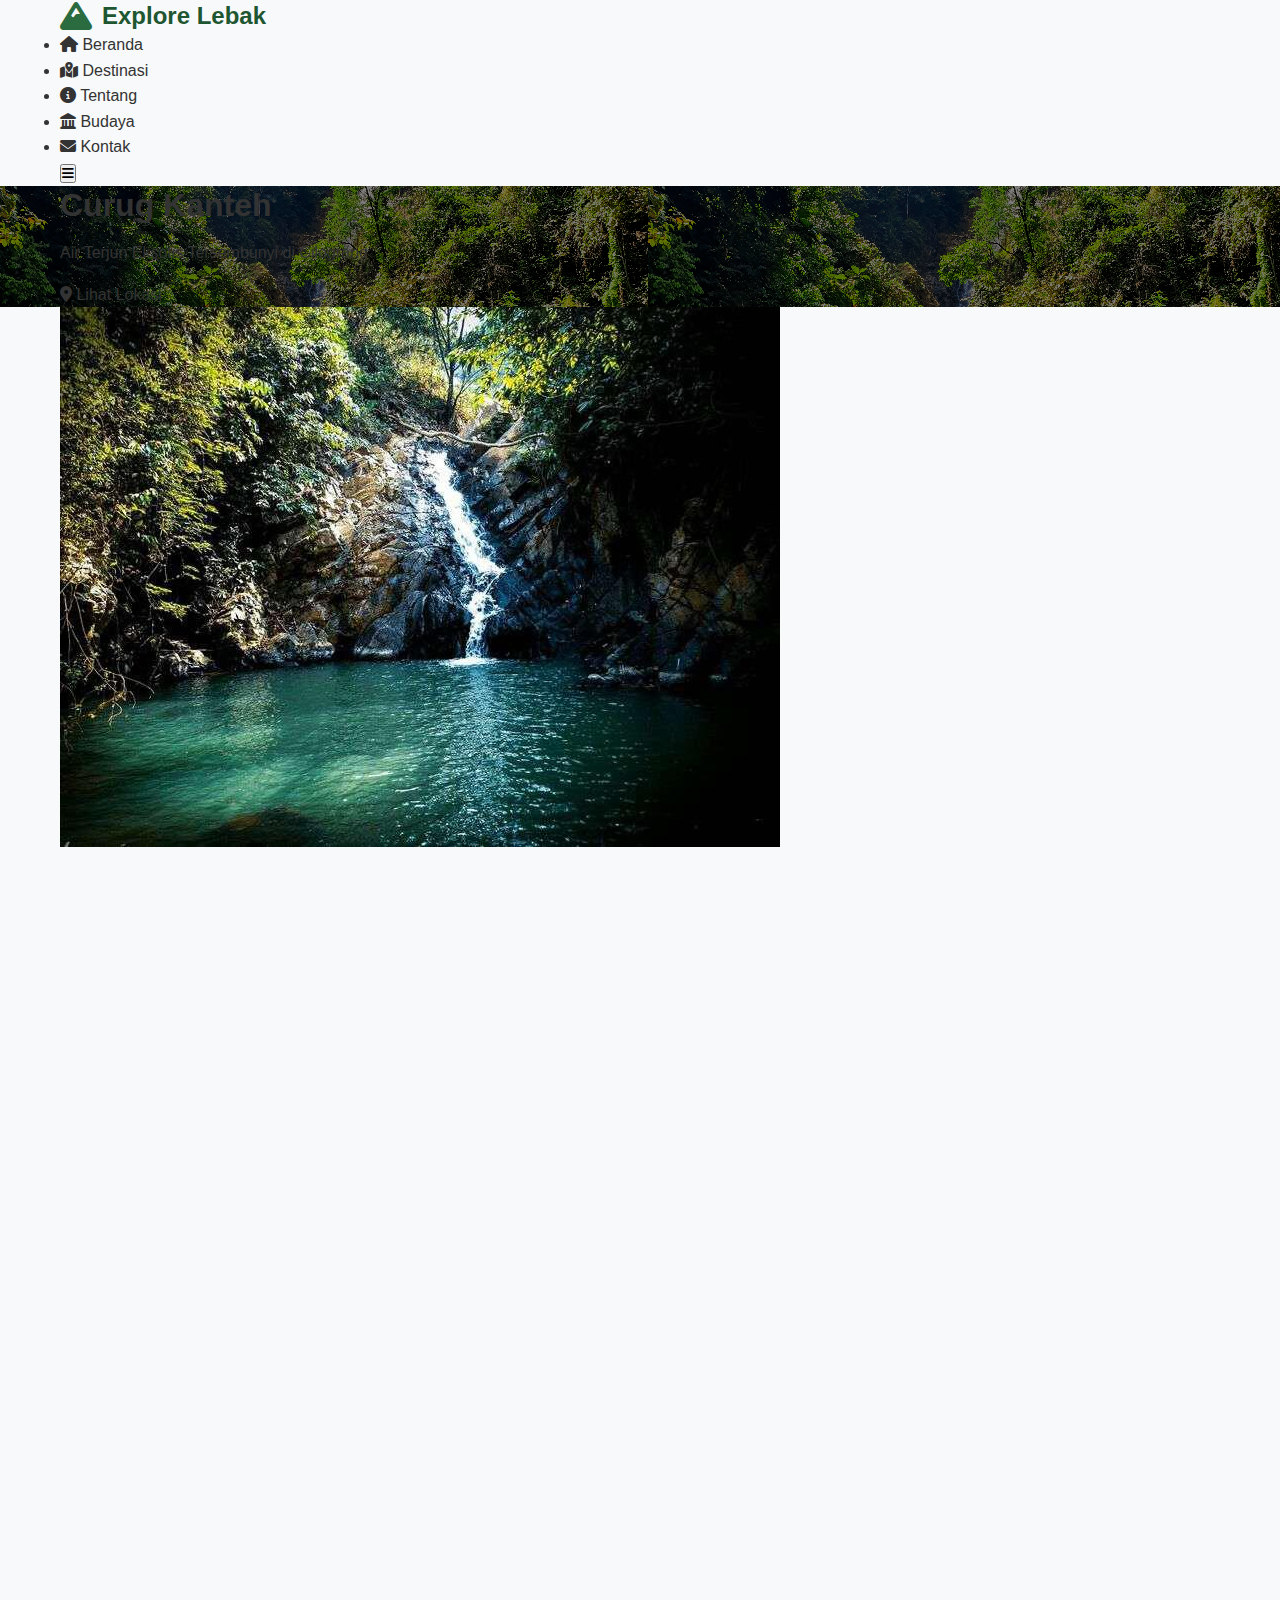
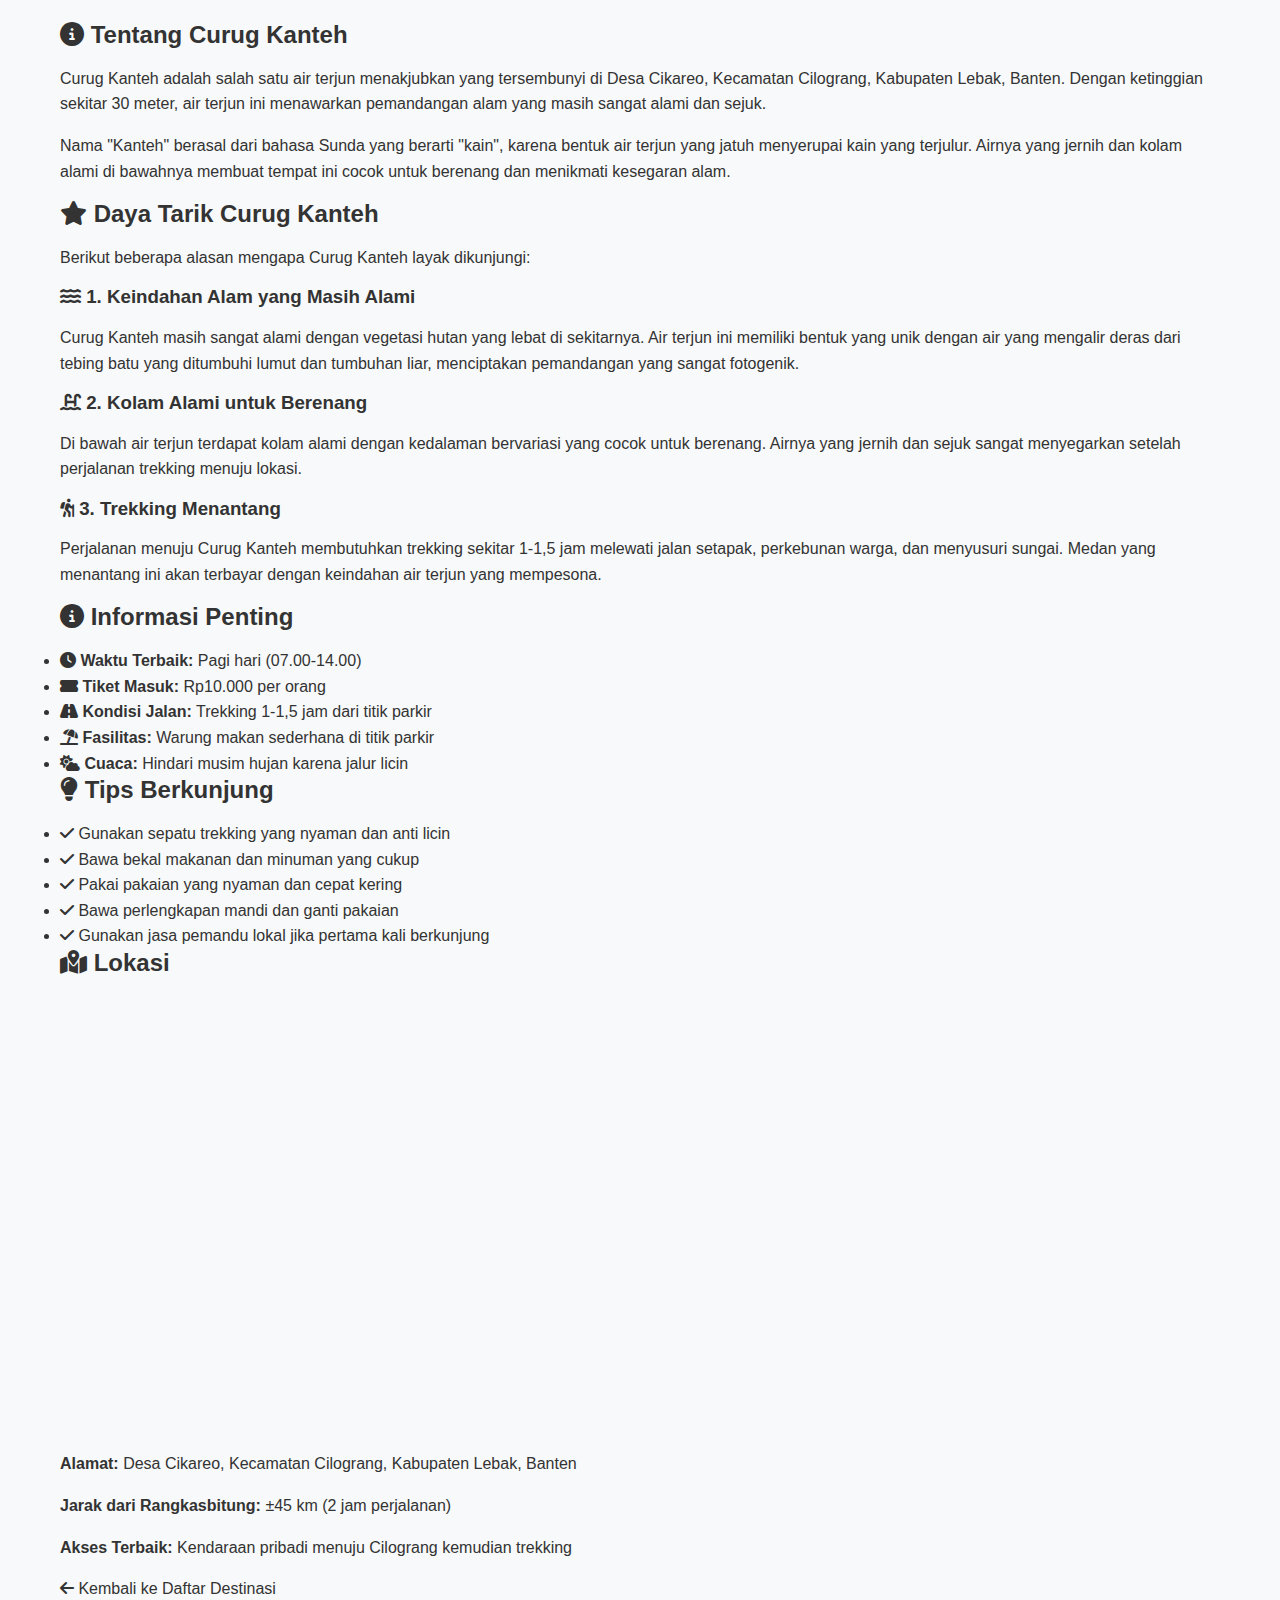
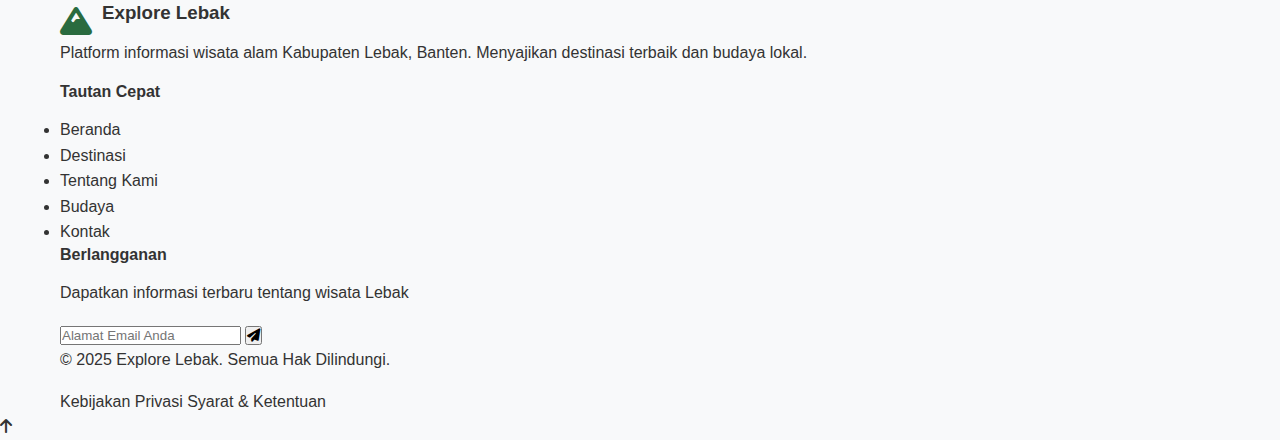
<file: curugkanteh.html>
<!DOCTYPE html>
<html lang="id">
<head>
    <meta charset="UTF-8" />
    <meta name="viewport" content="width=device-width, initial-scale=1" />
    <title>Curug Kanteh - Air Terjun Eksotis di Cilograng, Lebak Banten</title>
    <link rel="stylesheet" href="style.css" />
    <!-- Font Awesome untuk ikon -->
    <link rel="stylesheet" href="https://cdnjs.cloudflare.com/ajax/libs/font-awesome/6.4.0/css/all.min.css">
</head>
<body>
    <!-- Header yang konsisten dengan halaman index -->
    <header class="main-header">
        <div class="container">
            <div class="logo">
                <i class="fas fa-mountain"></i>
                <h1>Explore Lebak</h1>
            </div>
            <nav class="main-nav">
                <ul class="nav-list">
                    <li><a href="index.html" class="nav-link"><i class="fas fa-home"></i> Beranda</a></li>
                    <li><a href="index.html#destinasi" class="nav-link"><i class="fas fa-map-marked-alt"></i> Destinasi</a></li>
                    <li><a href="index.html#tentang" class="nav-link"><i class="fas fa-info-circle"></i> Tentang</a></li>
                    <li><a href="index.html#budaya" class="nav-link"><i class="fas fa-landmark"></i> Budaya</a></li>
                    <li><a href="index.html#kontak" class="nav-link"><i class="fas fa-envelope"></i> Kontak</a></li>
                </ul>
            </nav>
            <button class="mobile-menu-btn">
                <i class="fas fa-bars"></i>
            </button>
        </div>
    </header>

    <!-- Hero khusus Curug Kanteh -->
    <section class="destination-hero" style="background-image: linear-gradient(rgba(0,0,0,0.5), rgba(0,0,0,0.5)), url('img/curug5.png');">
        <div class="container">
            <div class="hero-content">
                <h1>Curug Kanteh</h1>
                <p>Air Terjun Eksotis Tersembunyi di Cilograng</p>
                <a href="#lokasi" class="btn-primary"><i class="fas fa-map-marker-alt"></i> Lihat Lokasi</a>
            </div>
        </div>
    </section>

    <!-- Konten utama -->
    <section class="destination-content">
        <div class="container">
            <article class="destination-article">
                <!-- Gambar slider -->
                <div class="image-slider">
                    <img src="img/curug1.jpeg" alt="Curug Kanteh 1" class="image" />
                    <img src="img/curug2.jpeg" alt="Curug Kanteh 2" class="image" />
                    <img src="img/curug4.jpg" alt="Curug Kanteh 3" class="image" />
                    <img src="img/curug5.png" alt="Curug Kanteh 4" class="image" />
                </div>

                <!-- Deskripsi destinasi -->
                <div class="article-section">
                    <h2><i class="fas fa-info-circle"></i> Tentang Curug Kanteh</h2>
                    <p>Curug Kanteh adalah salah satu air terjun menakjubkan yang tersembunyi di Desa Cikareo, Kecamatan Cilograng, Kabupaten Lebak, Banten. Dengan ketinggian sekitar 30 meter, air terjun ini menawarkan pemandangan alam yang masih sangat alami dan sejuk.</p>
                    <p>Nama "Kanteh" berasal dari bahasa Sunda yang berarti "kain", karena bentuk air terjun yang jatuh menyerupai kain yang terjulur. Airnya yang jernih dan kolam alami di bawahnya membuat tempat ini cocok untuk berenang dan menikmati kesegaran alam.</p>
                </div>

                <!-- Daya tarik -->
                <div class="article-section">
                    <h2><i class="fas fa-star"></i> Daya Tarik Curug Kanteh</h2>
                    <p>Berikut beberapa alasan mengapa Curug Kanteh layak dikunjungi:</p>
                    
                    <h3><i class="fas fa-water"></i> 1. Keindahan Alam yang Masih Alami</h3>
                    <p>Curug Kanteh masih sangat alami dengan vegetasi hutan yang lebat di sekitarnya. Air terjun ini memiliki bentuk yang unik dengan air yang mengalir deras dari tebing batu yang ditumbuhi lumut dan tumbuhan liar, menciptakan pemandangan yang sangat fotogenik.</p>
                    
                    <h3><i class="fas fa-swimming-pool"></i> 2. Kolam Alami untuk Berenang</h3>
                    <p>Di bawah air terjun terdapat kolam alami dengan kedalaman bervariasi yang cocok untuk berenang. Airnya yang jernih dan sejuk sangat menyegarkan setelah perjalanan trekking menuju lokasi.</p>
                    
                    <h3><i class="fas fa-hiking"></i> 3. Trekking Menantang</h3>
                    <p>Perjalanan menuju Curug Kanteh membutuhkan trekking sekitar 1-1,5 jam melewati jalan setapak, perkebunan warga, dan menyusuri sungai. Medan yang menantang ini akan terbayar dengan keindahan air terjun yang mempesona.</p>
                </div>

                <!-- Informasi penting -->
                <div class="article-section highlight-box">
                    <h2><i class="fas fa-info-circle"></i> Informasi Penting</h2>
                    <ul class="info-list">
                        <li><i class="fas fa-clock"></i> <strong>Waktu Terbaik:</strong> Pagi hari (07.00-14.00)</li>
                        <li><i class="fas fa-ticket-alt"></i> <strong>Tiket Masuk:</strong> Rp10.000 per orang</li>
                        <li><i class="fas fa-road"></i> <strong>Kondisi Jalan:</strong> Trekking 1-1,5 jam dari titik parkir</li>
                        <li><i class="fas fa-umbrella-beach"></i> <strong>Fasilitas:</strong> Warung makan sederhana di titik parkir</li>
                        <li><i class="fas fa-cloud-sun"></i> <strong>Cuaca:</strong> Hindari musim hujan karena jalur licin</li>
                    </ul>
                </div>

                <!-- Tips -->
                <div class="article-section tips-box">
                    <h2><i class="fas fa-lightbulb"></i> Tips Berkunjung</h2>
                    <ul class="tips-list">
                        <li><i class="fas fa-check"></i> Gunakan sepatu trekking yang nyaman dan anti licin</li>
                        <li><i class="fas fa-check"></i> Bawa bekal makanan dan minuman yang cukup</li>
                        <li><i class="fas fa-check"></i> Pakai pakaian yang nyaman dan cepat kering</li>
                        <li><i class="fas fa-check"></i> Bawa perlengkapan mandi dan ganti pakaian</li>
                        <li><i class="fas fa-check"></i> Gunakan jasa pemandu lokal jika pertama kali berkunjung</li>
                    </ul>
                </div>

                <!-- Lokasi -->
                <div class="article-section" id="lokasi">
                    <h2><i class="fas fa-map-marked-alt"></i> Lokasi</h2>
                    <div class="map-container">
                        <iframe 
                            src="https://www.google.com/maps/embed?pb=!1m18!1m12!1m3!1d3954.181234714921!2d106.227514!3d-6.816667!2m3!1f0!2f0!3f0!3m2!1i1024!2i768!4f13.1!3m3!1m2!1s0x2e4263b3e3e3e3e3%3A0x1efb4544fcc8328!2sCurug%20Kanteh!5e0!3m2!1sid!2sid!4v1690279182511!5m2!1sid!2sid" 
                            width="100%" 
                            height="450" 
                            style="border:0;" 
                            allowfullscreen="" 
                            loading="lazy" 
                            referrerpolicy="no-referrer-when-downgrade">
                        </iframe>
                    </div>
                    <div class="location-info">
                        <p><strong>Alamat:</strong> Desa Cikareo, Kecamatan Cilograng, Kabupaten Lebak, Banten</p>
                        <p><strong>Jarak dari Rangkasbitung:</strong> ±45 km (2 jam perjalanan)</p>
                        <p><strong>Akses Terbaik:</strong> Kendaraan pribadi menuju Cilograng kemudian trekking</p>
                    </div>
                </div>
            </article>

            <!-- Tombol kembali -->
            <div class="back-button-container">
                <a href="index.html#destinasi" class="btn-outline"><i class="fas fa-arrow-left"></i> Kembali ke Daftar Destinasi</a>
            </div>
        </div>
    </section>

    <!-- Footer yang konsisten -->
    <footer class="main-footer">
        <div class="container">
            <div class="footer-content">
                <div class="footer-about">
                    <div class="logo">
                        <i class="fas fa-mountain"></i>
                        <h3>Explore Lebak</h3>
                    </div>
                    <p>Platform informasi wisata alam Kabupaten Lebak, Banten. Menyajikan destinasi terbaik dan budaya lokal.</p>
                </div>
                
                <div class="footer-links">
                    <h4>Tautan Cepat</h4>
                    <ul>
                        <li><a href="index.html">Beranda</a></li>
                        <li><a href="index.html#destinasi">Destinasi</a></li>
                        <li><a href="index.html#tentang">Tentang Kami</a></li>
                        <li><a href="index.html#budaya">Budaya</a></li>
                        <li><a href="index.html#kontak">Kontak</a></li>
                    </ul>
                </div>
                
                <div class="footer-newsletter">
                    <h4>Berlangganan</h4>
                    <p>Dapatkan informasi terbaru tentang wisata Lebak</p>
                    <form class="newsletter-form">
                        <input type="email" placeholder="Alamat Email Anda">
                        <button type="submit"><i class="fas fa-paper-plane"></i></button>
                    </form>
                </div>
            </div>
        </div>
        
        <div class="footer-bottom">
            <div class="container">
                <p>&copy; 2025 Explore Lebak. Semua Hak Dilindungi.</p>
                <div class="legal-links">
                    <a href="#">Kebijakan Privasi</a>
                    <a href="#">Syarat & Ketentuan</a>
                </div>
            </div>
        </div>
    </footer>

    <!-- Tombol kembali ke atas -->
    <a href="#" class="back-to-top" aria-label="Kembali ke atas">
        <i class="fas fa-arrow-up"></i>
    </a>

    <script src="script.js"></script>
</body>
</html>
</file>
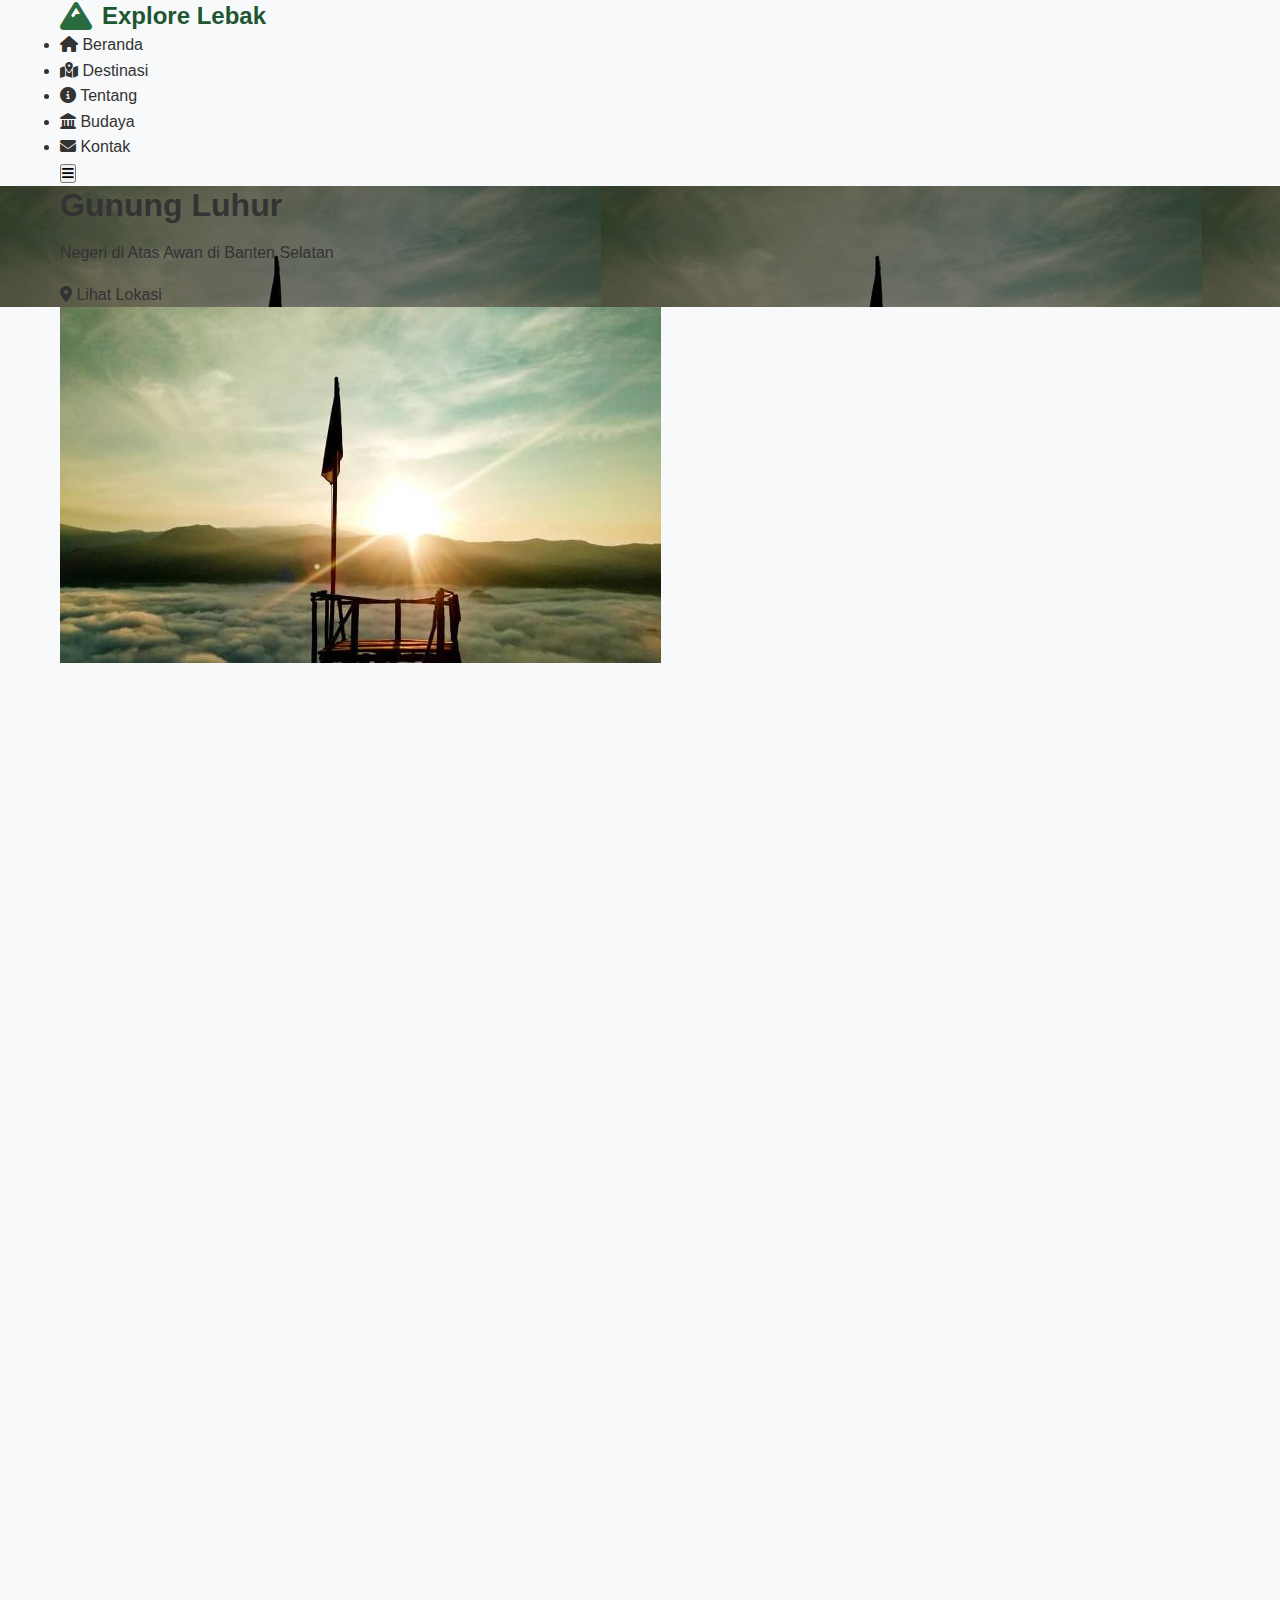
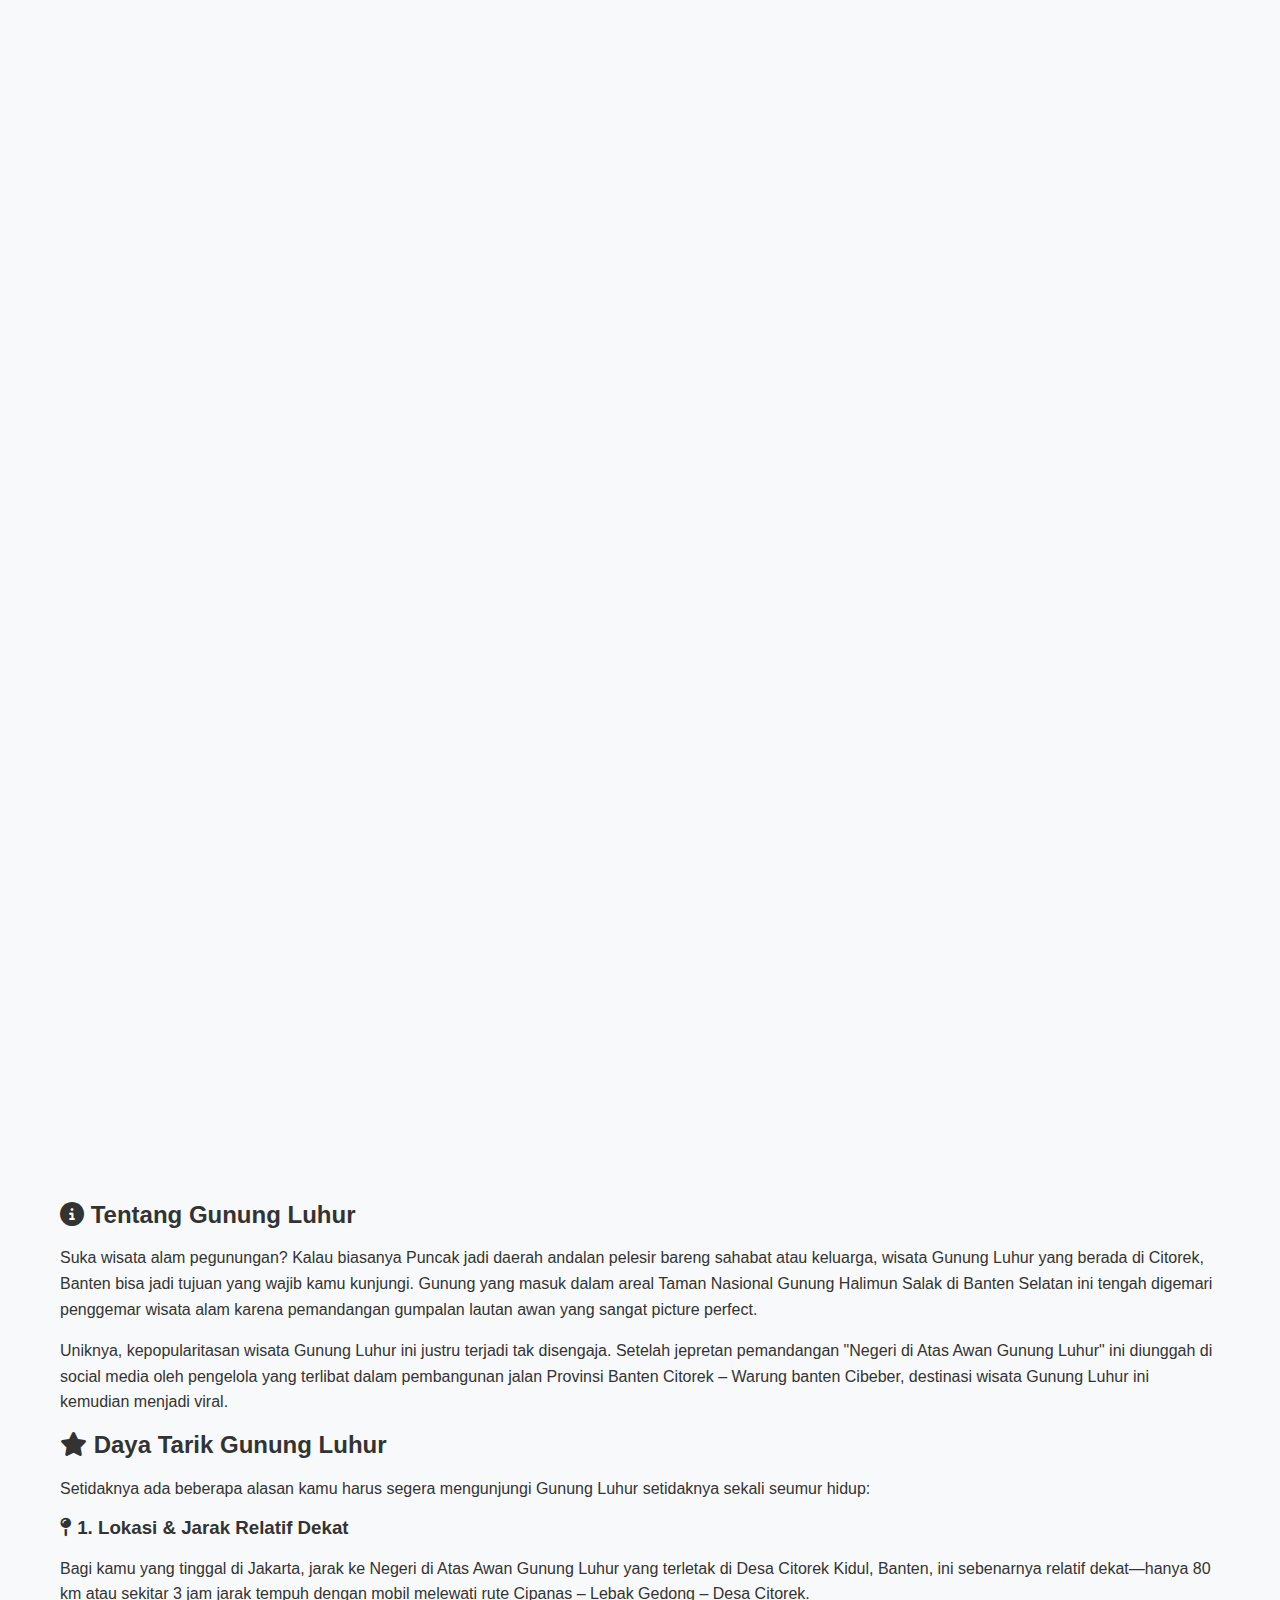
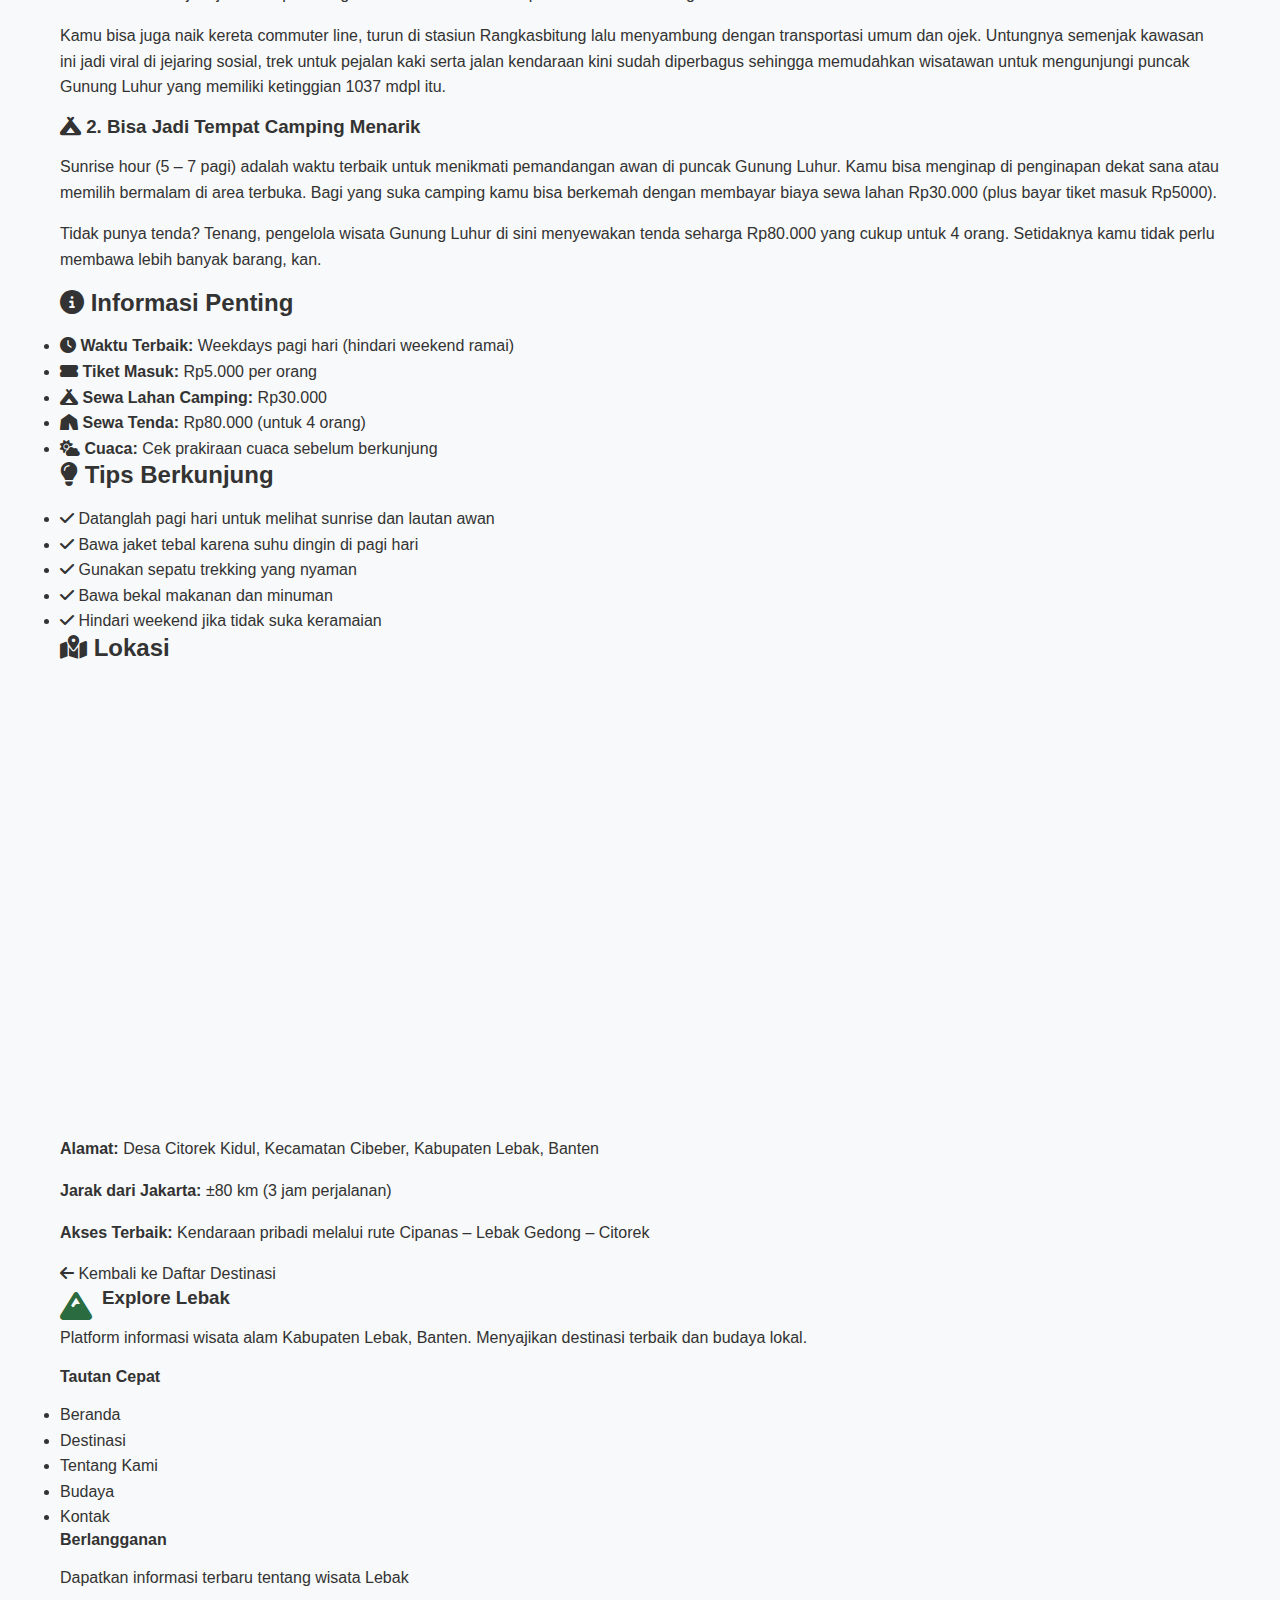
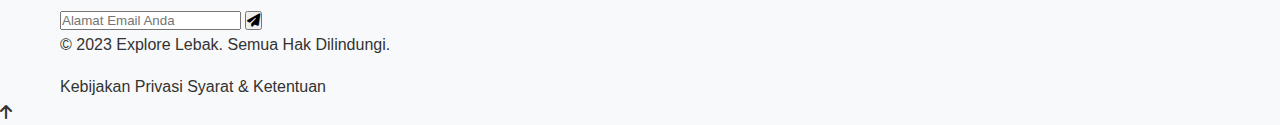
<file: gunungluhur.html>
<!DOCTYPE html>
<html lang="id">
<head>
    <meta charset="UTF-8" />
    <meta name="viewport" content="width=device-width, initial-scale=1" />
    <title>Gunung Luhur - Explore Alam Kabupaten Lebak, Banten</title>
    <link rel="stylesheet" href="style.css" />
    <!-- Font Awesome untuk ikon -->
    <link rel="stylesheet" href="https://cdnjs.cloudflare.com/ajax/libs/font-awesome/6.4.0/css/all.min.css">
</head>
<body>
    <!-- Header yang konsisten dengan halaman indeks -->
    <header class="main-header">
        <div class="container">
            <div class="logo">
                <i class="fas fa-mountain"></i>
                <h1>Explore Lebak</h1>
            </div>
            <nav class="main-nav">
                <ul class="nav-list">
                    <li><a href="indeks.html" class="nav-link"><i class="fas fa-home"></i> Beranda</a></li>
                    <li><a href="indeks.html#destinasi" class="nav-link"><i class="fas fa-map-marked-alt"></i> Destinasi</a></li>
                    <li><a href="indeks.html#tentang" class="nav-link"><i class="fas fa-info-circle"></i> Tentang</a></li>
                    <li><a href="indeks.html#budaya" class="nav-link"><i class="fas fa-landmark"></i> Budaya</a></li>
                    <li><a href="indeks.html#kontak" class="nav-link"><i class="fas fa-envelope"></i> Kontak</a></li>
                </ul>
            </nav>
            <button class="mobile-menu-btn">
                <i class="fas fa-bars"></i>
            </button>
        </div>
    </header>

    <!-- Hero khusus Gunung Luhur -->
    <section class="destination-hero" style="background-image: linear-gradient(rgba(0,0,0,0.5), rgba(0,0,0,0.5)), url('img/gunung-luhur.jpg');">
        <div class="container">
            <div class="hero-content">
                <h1>Gunung Luhur</h1>
                <p>Negeri di Atas Awan di Banten Selatan</p>
                <a href="#lokasi" class="btn-primary"><i class="fas fa-map-marker-alt"></i> Lihat Lokasi</a>
            </div>
        </div>
    </section>

    <!-- Konten utama -->
    <section class="destination-content">
        <div class="container">
            <article class="destination-article">
                <!-- Gambar slider -->
                <div class="image-slider">
                    <img src="img/gunung-luhur.jpg" alt="Gunung Luhur 1" class="image" />
                    <img src="img/gunungluhu1.jpeg" alt="Gunung Luhur 2" class="image" />
                    <img src="img/gunungluhur2.jpg" alt="Gunung Luhur 3" class="image" />
                    <img src="img/gunungluhur3.jpg" alt="Gunung Luhur 4" class="image" />
                </div>

                <!-- Deskripsi destinasi -->
                <div class="article-section">
                    <h2><i class="fas fa-info-circle"></i> Tentang Gunung Luhur</h2>
                    <p>Suka wisata alam pegunungan? Kalau biasanya Puncak jadi daerah andalan pelesir bareng sahabat atau keluarga, wisata Gunung Luhur yang berada di Citorek, Banten bisa jadi tujuan yang wajib kamu kunjungi. Gunung yang masuk dalam areal Taman Nasional Gunung Halimun Salak di Banten Selatan ini tengah digemari penggemar wisata alam karena pemandangan gumpalan lautan awan yang sangat picture perfect.</p>
                    <p>Uniknya, kepopularitasan wisata Gunung Luhur ini justru terjadi tak disengaja. Setelah jepretan pemandangan "Negeri di Atas Awan Gunung Luhur" ini diunggah di social media oleh pengelola yang terlibat dalam pembangunan jalan Provinsi Banten Citorek – Warung banten Cibeber, destinasi wisata Gunung Luhur ini kemudian menjadi viral.</p>
                </div>

                <!-- Daya tarik -->
                <div class="article-section">
                    <h2><i class="fas fa-star"></i> Daya Tarik Gunung Luhur</h2>
                    <p>Setidaknya ada beberapa alasan kamu harus segera mengunjungi Gunung Luhur setidaknya sekali seumur hidup:</p>
                    
                    <h3><i class="fas fa-map-pin"></i> 1. Lokasi & Jarak Relatif Dekat</h3>
                    <p>Bagi kamu yang tinggal di Jakarta, jarak ke Negeri di Atas Awan Gunung Luhur yang terletak di Desa Citorek Kidul, Banten, ini sebenarnya relatif dekat—hanya 80 km atau sekitar 3 jam jarak tempuh dengan mobil melewati rute Cipanas – Lebak Gedong – Desa Citorek.</p>
                    <p>Kamu bisa juga naik kereta commuter line, turun di stasiun Rangkasbitung lalu menyambung dengan transportasi umum dan ojek. Untungnya semenjak kawasan ini jadi viral di jejaring sosial, trek untuk pejalan kaki serta jalan kendaraan kini sudah diperbagus sehingga memudahkan wisatawan untuk mengunjungi puncak Gunung Luhur yang memiliki ketinggian 1037 mdpl itu.</p>
                    
                    <h3><i class="fas fa-campground"></i> 2. Bisa Jadi Tempat Camping Menarik</h3>
                    <p>Sunrise hour (5 – 7 pagi) adalah waktu terbaik untuk menikmati pemandangan awan di puncak Gunung Luhur. Kamu bisa menginap di penginapan dekat sana atau memilih bermalam di area terbuka. Bagi yang suka camping kamu bisa berkemah dengan membayar biaya sewa lahan Rp30.000 (plus bayar tiket masuk Rp5000).</p>
                    <p>Tidak punya tenda? Tenang, pengelola wisata Gunung Luhur di sini menyewakan tenda seharga Rp80.000 yang cukup untuk 4 orang. Setidaknya kamu tidak perlu membawa lebih banyak barang, kan.</p>
                </div>

                <!-- Informasi penting -->
                <div class="article-section highlight-box">
                    <h2><i class="fas fa-info-circle"></i> Informasi Penting</h2>
                    <ul class="info-list">
                        <li><i class="fas fa-clock"></i> <strong>Waktu Terbaik:</strong> Weekdays pagi hari (hindari weekend ramai)</li>
                        <li><i class="fas fa-ticket-alt"></i> <strong>Tiket Masuk:</strong> Rp5.000 per orang</li>
                        <li><i class="fas fa-campground"></i> <strong>Sewa Lahan Camping:</strong> Rp30.000</li>
                        <li><i class="fas fa-tent"></i> <strong>Sewa Tenda:</strong> Rp80.000 (untuk 4 orang)</li>
                        <li><i class="fas fa-cloud-sun"></i> <strong>Cuaca:</strong> Cek prakiraan cuaca sebelum berkunjung</li>
                    </ul>
                </div>

                <!-- Tips -->
                <div class="article-section tips-box">
                    <h2><i class="fas fa-lightbulb"></i> Tips Berkunjung</h2>
                    <ul class="tips-list">
                        <li><i class="fas fa-check"></i> Datanglah pagi hari untuk melihat sunrise dan lautan awan</li>
                        <li><i class="fas fa-check"></i> Bawa jaket tebal karena suhu dingin di pagi hari</li>
                        <li><i class="fas fa-check"></i> Gunakan sepatu trekking yang nyaman</li>
                        <li><i class="fas fa-check"></i> Bawa bekal makanan dan minuman</li>
                        <li><i class="fas fa-check"></i> Hindari weekend jika tidak suka keramaian</li>
                    </ul>
                </div>

                <!-- Lokasi -->
                <div class="article-section" id="lokasi">
                    <h2><i class="fas fa-map-marked-alt"></i> Lokasi</h2>
                    <div class="map-container">
                        <iframe 
                            src="https://www.google.com/maps/embed?pb=!1m18!1m12!1m3!1d3151.835434509198!2d106.3046782!3d-6.7502778!2m3!1f0!2f0!3f0!3m2!1i1024!2i768!4f13.1!3m3!1m2!1s0x2e42633e533c99e7%3A0x1efb4544fcc8328!2sGunung%20Luhur!5e0!3m2!1sid!2sid!4v1690279182511!5m2!1sid!2sid" 
                            width="100%" 
                            height="450" 
                            style="border:0;" 
                            allowfullscreen="" 
                            loading="lazy" 
                            referrerpolicy="no-referrer-when-downgrade">
                        </iframe>
                    </div>
                    <div class="location-info">
                        <p><strong>Alamat:</strong> Desa Citorek Kidul, Kecamatan Cibeber, Kabupaten Lebak, Banten</p>
                        <p><strong>Jarak dari Jakarta:</strong> ±80 km (3 jam perjalanan)</p>
                        <p><strong>Akses Terbaik:</strong> Kendaraan pribadi melalui rute Cipanas – Lebak Gedong – Citorek</p>
                    </div>
                </div>
            </article>

            <!-- Tombol kembali -->
            <div class="back-button-container">
                <a href="indeks.html#destinasi" class="btn-outline"><i class="fas fa-arrow-left"></i> Kembali ke Daftar Destinasi</a>
            </div>
        </div>
    </section>

    <!-- Footer yang konsisten -->
    <footer class="main-footer">
        <div class="container">
            <div class="footer-content">
                <div class="footer-about">
                    <div class="logo">
                        <i class="fas fa-mountain"></i>
                        <h3>Explore Lebak</h3>
                    </div>
                    <p>Platform informasi wisata alam Kabupaten Lebak, Banten. Menyajikan destinasi terbaik dan budaya lokal.</p>
                </div>
                
                <div class="footer-links">
                    <h4>Tautan Cepat</h4>
                    <ul>
                        <li><a href="indeks.html">Beranda</a></li>
                        <li><a href="indeks.html#destinasi">Destinasi</a></li>
                        <li><a href="indeks.html#tentang">Tentang Kami</a></li>
                        <li><a href="indeks.html#budaya">Budaya</a></li>
                        <li><a href="indeks.html#kontak">Kontak</a></li>
                    </ul>
                </div>
                
                <div class="footer-newsletter">
                    <h4>Berlangganan</h4>
                    <p>Dapatkan informasi terbaru tentang wisata Lebak</p>
                    <form class="newsletter-form">
                        <input type="email" placeholder="Alamat Email Anda">
                        <button type="submit"><i class="fas fa-paper-plane"></i></button>
                    </form>
                </div>
            </div>
        </div>
        
        <div class="footer-bottom">
            <div class="container">
                <p>&copy; 2023 Explore Lebak. Semua Hak Dilindungi.</p>
                <div class="legal-links">
                    <a href="#">Kebijakan Privasi</a>
                    <a href="#">Syarat & Ketentuan</a>
                </div>
            </div>
        </div>
    </footer>

    <!-- Tombol kembali ke atas -->
    <a href="#" class="back-to-top" aria-label="Kembali ke atas">
        <i class="fas fa-arrow-up"></i>
    </a>

    <script src="script.js"></script>
</body>
</html>
</file>
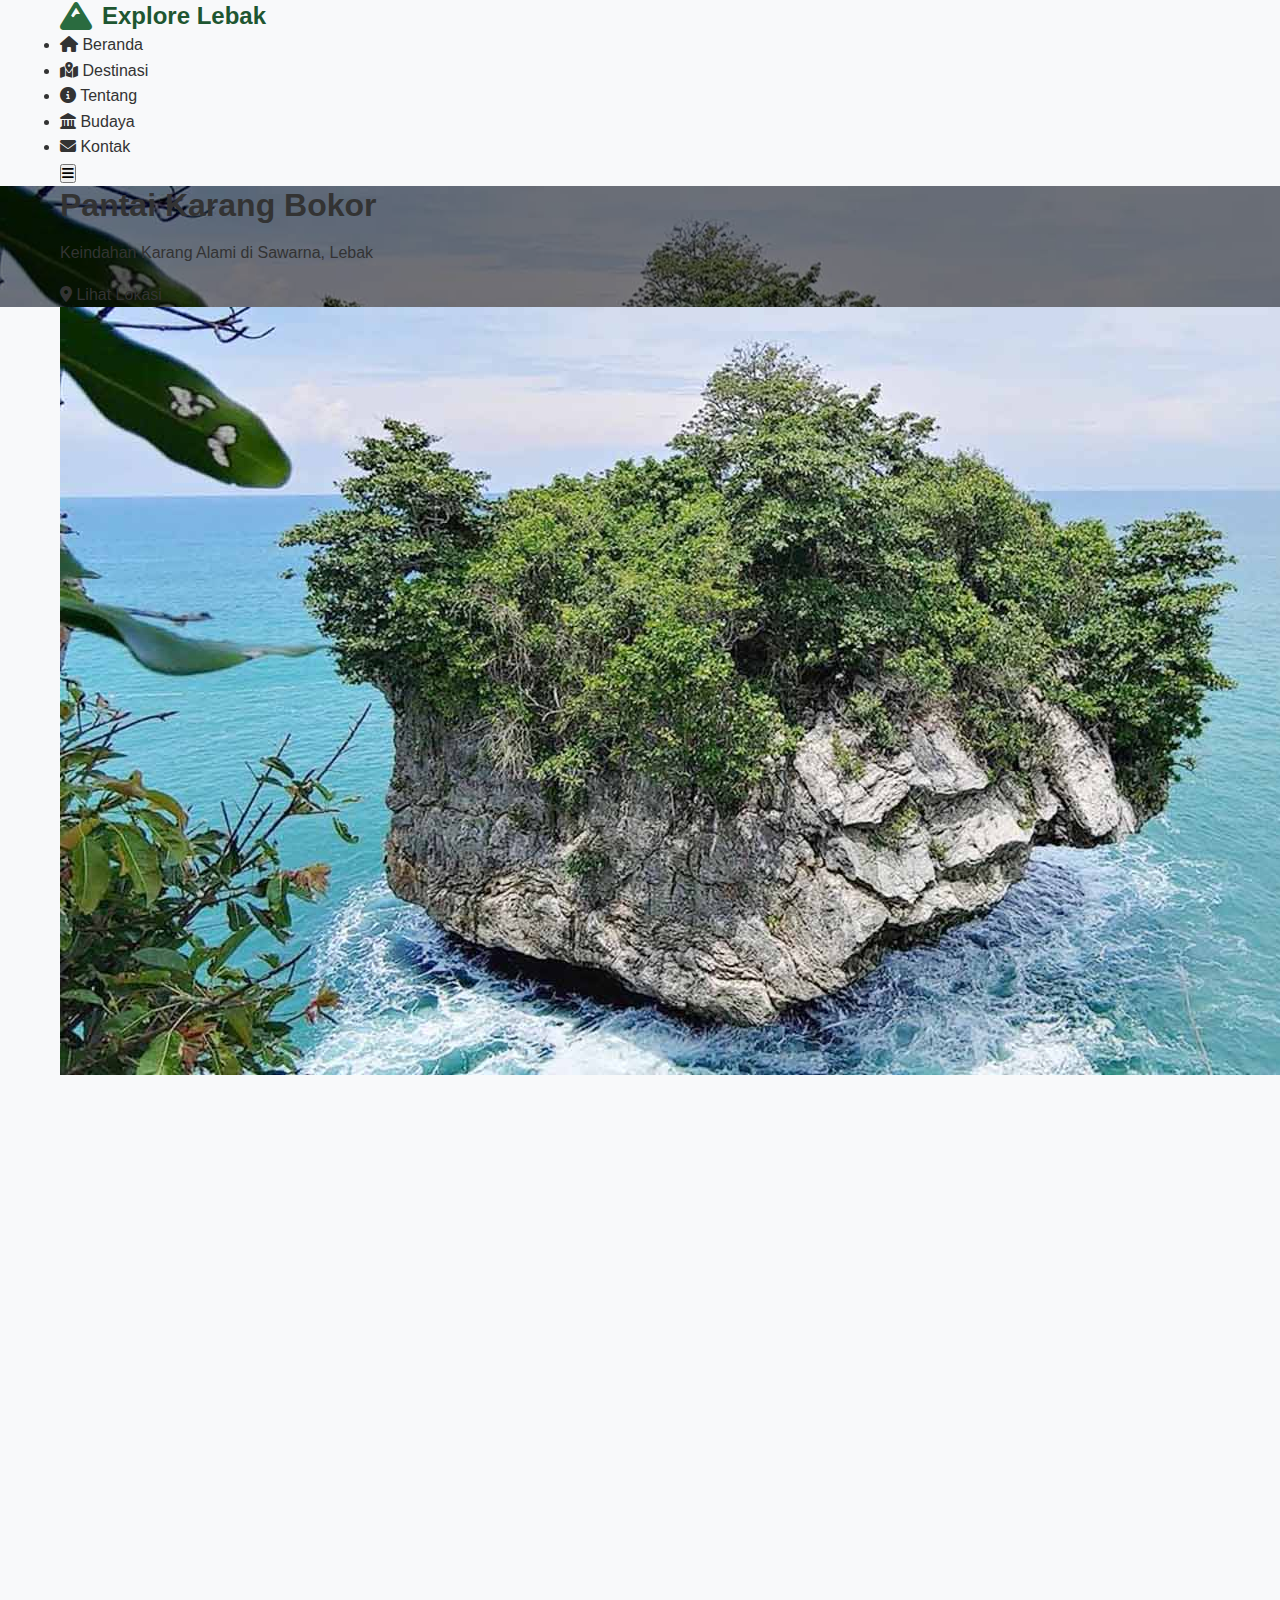
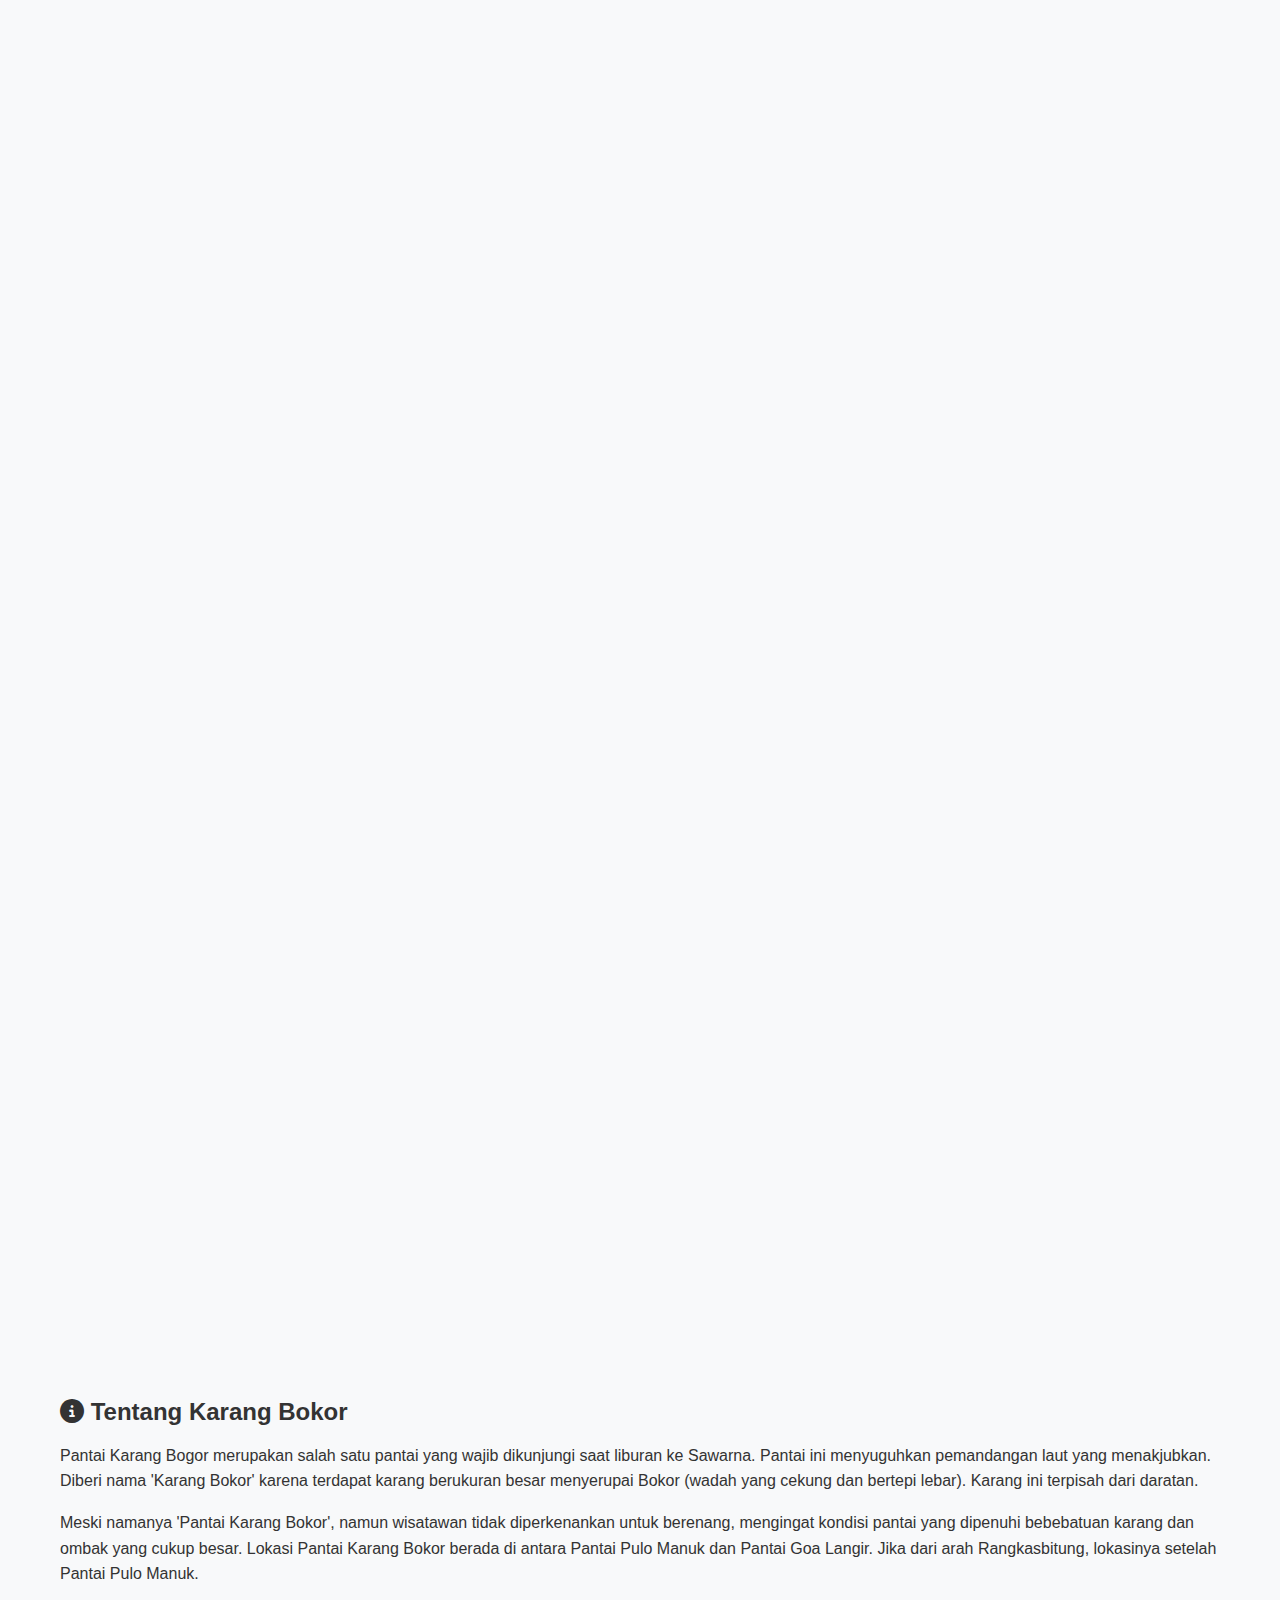
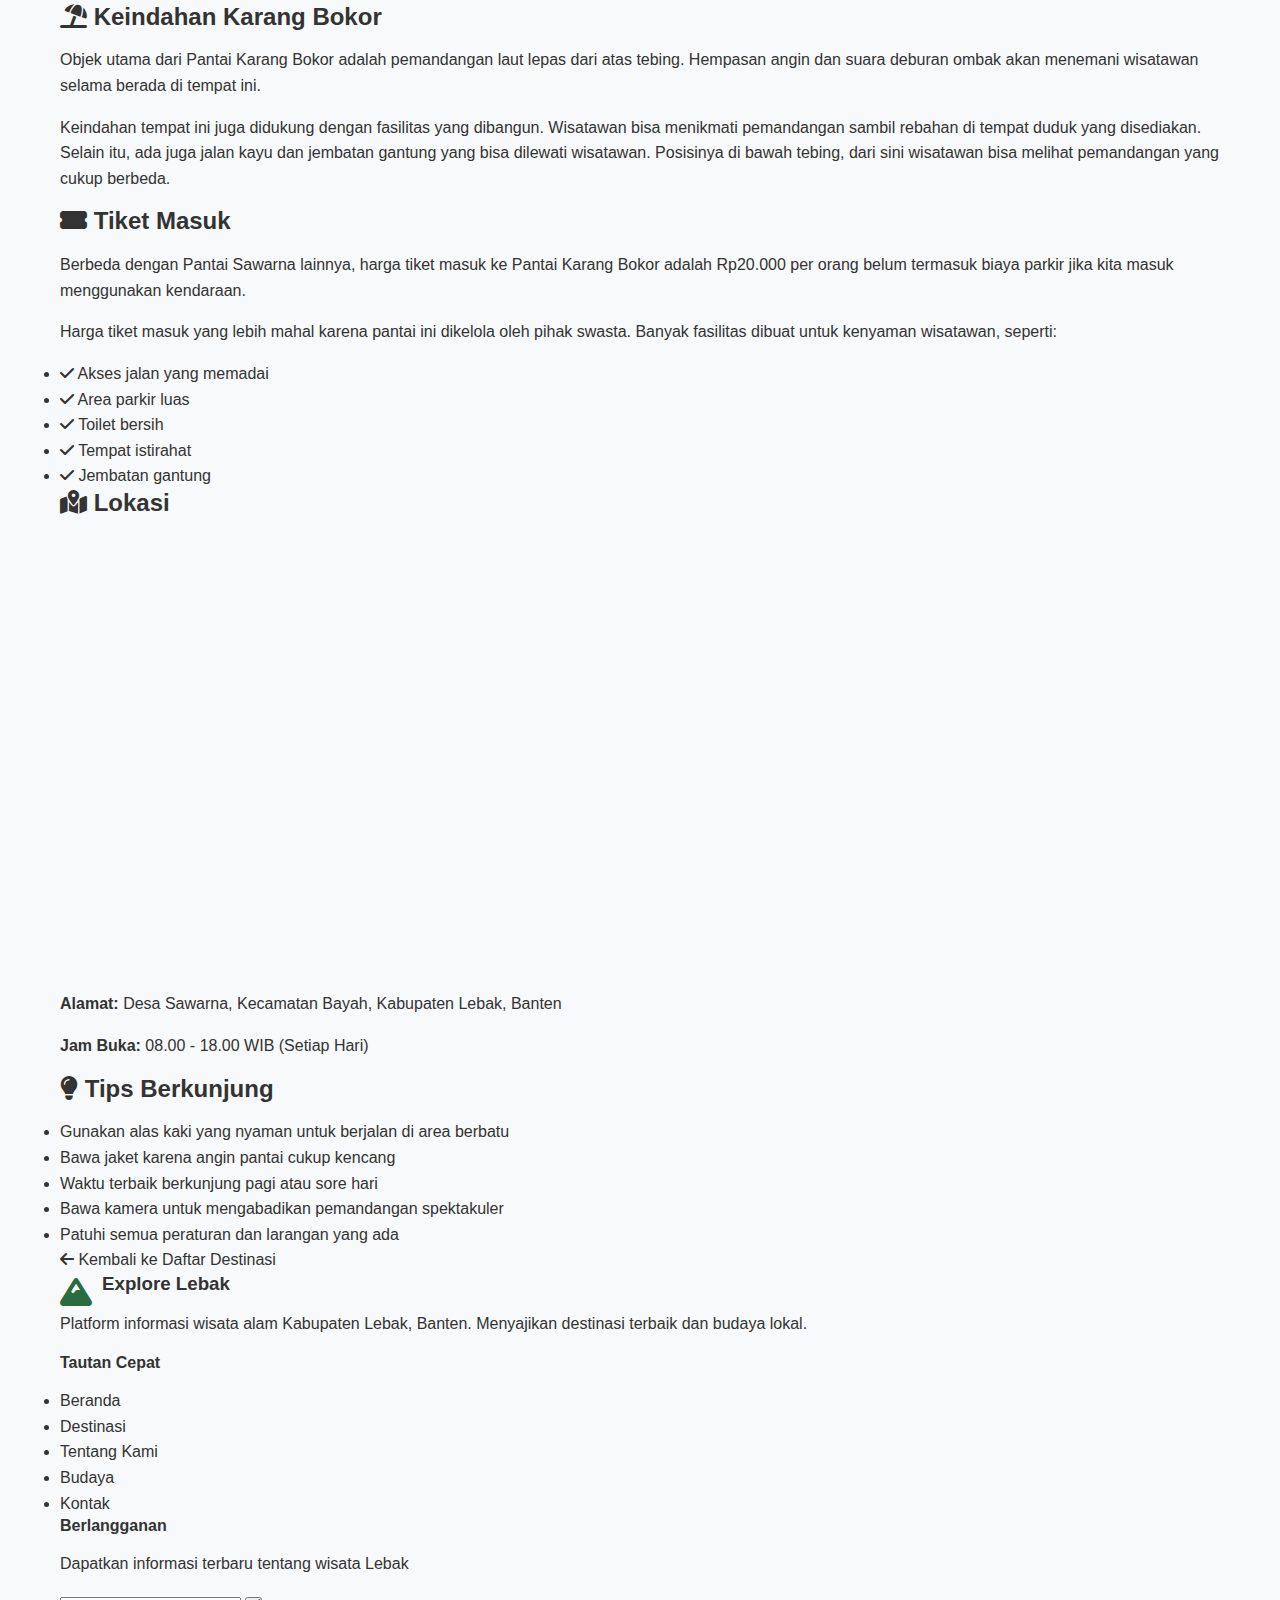
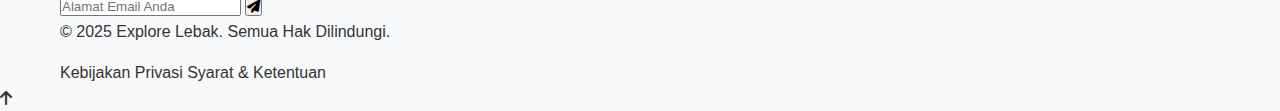
<file: karangbokor.html>
<!DOCTYPE html>
<html lang="id">
<head>
    <meta charset="UTF-8" />
    <meta name="viewport" content="width=device-width, initial-scale=1" />
    <title>Karang Bokor - Explore Alam Kabupaten Lebak, Banten</title>
    <link rel="stylesheet" href="style.css" />
    <!-- Font Awesome untuk ikon -->
    <link rel="stylesheet" href="https://cdnjs.cloudflare.com/ajax/libs/font-awesome/6.4.0/css/all.min.css">
</head>
<body>
    <!-- Header yang konsisten dengan halaman indeks -->
    <header class="main-header">
        <div class="container">
            <div class="logo">
                <i class="fas fa-mountain"></i>
                <h1>Explore Lebak</h1>
            </div>
            <nav class="main-nav">
                <ul class="nav-list">
                    <li><a href="indeks.html" class="nav-link"><i class="fas fa-home"></i> Beranda</a></li>
                    <li><a href="indeks.html#destinasi" class="nav-link"><i class="fas fa-map-marked-alt"></i> Destinasi</a></li>
                    <li><a href="indeks.html#tentang" class="nav-link"><i class="fas fa-info-circle"></i> Tentang</a></li>
                    <li><a href="indeks.html#budaya" class="nav-link"><i class="fas fa-landmark"></i> Budaya</a></li>
                    <li><a href="indeks.html#kontak" class="nav-link"><i class="fas fa-envelope"></i> Kontak</a></li>
                </ul>
            </nav>
            <button class="mobile-menu-btn">
                <i class="fas fa-bars"></i>
            </button>
        </div>
    </header>

    <!-- Hero khusus Karang Bokor -->
    <section class="destination-hero" style="background-image: linear-gradient(rgba(0,0,0,0.5), rgba(0,0,0,0.5)), url('img/Pantai-Karang-Bokor.jpg');">
        <div class="container">
            <div class="hero-content">
                <h1>Pantai Karang Bokor</h1>
                <p>Keindahan Karang Alami di Sawarna, Lebak</p>
                <a href="#lokasi" class="btn-primary"><i class="fas fa-map-marker-alt"></i> Lihat Lokasi</a>
            </div>
        </div>
    </section>

    <!-- Konten utama -->
    <section class="destination-content">
        <div class="container">
            <article class="destination-article">
                <!-- Gambar slider -->
                <div class="image-slider">
                    <img src="img/Pantai-Karang-Bokor.jpg" alt="Karang Bokor 1" class="image" />
                    <img src="img/pantai-karang-bokor1.jpg" alt="Karang Bokor 2" class="image" />
                    <img src="img/karangbokor2.jpg" alt="Karang Bokor 3" class="image" />
                </div>

                <!-- Deskripsi destinasi -->
                <div class="article-section">
                    <h2><i class="fas fa-info-circle"></i> Tentang Karang Bokor</h2>
                    <p>Pantai Karang Bogor merupakan salah satu pantai yang wajib dikunjungi saat liburan ke Sawarna. Pantai ini menyuguhkan pemandangan laut yang menakjubkan. Diberi nama 'Karang Bokor' karena terdapat karang berukuran besar menyerupai Bokor (wadah yang cekung dan bertepi lebar). Karang ini terpisah dari daratan.</p>
                    <p>Meski namanya 'Pantai Karang Bokor', namun wisatawan tidak diperkenankan untuk berenang, mengingat kondisi pantai yang dipenuhi bebebatuan karang dan ombak yang cukup besar. Lokasi Pantai Karang Bokor berada di antara Pantai Pulo Manuk dan Pantai Goa Langir. Jika dari arah Rangkasbitung, lokasinya setelah Pantai Pulo Manuk.</p>
                </div>

                <!-- Fasilitas -->
                <div class="article-section">
                    <h2><i class="fas fa-umbrella-beach"></i> Keindahan Karang Bokor</h2>
                    <p>Objek utama dari Pantai Karang Bokor adalah pemandangan laut lepas dari atas tebing. Hempasan angin dan suara deburan ombak akan menemani wisatawan selama berada di tempat ini.</p>
                    <p>Keindahan tempat ini juga didukung dengan fasilitas yang dibangun. Wisatawan bisa menikmati pemandangan sambil rebahan di tempat duduk yang disediakan. Selain itu, ada juga jalan kayu dan jembatan gantung yang bisa dilewati wisatawan. Posisinya di bawah tebing, dari sini wisatawan bisa melihat pemandangan yang cukup berbeda.</p>
                </div>

                <!-- Informasi tiket -->
                <div class="article-section highlight-box">
                    <h2><i class="fas fa-ticket-alt"></i> Tiket Masuk</h2>
                    <p>Berbeda dengan Pantai Sawarna lainnya, harga tiket masuk ke Pantai Karang Bokor adalah Rp20.000 per orang belum termasuk biaya parkir jika kita masuk menggunakan kendaraan.</p>
                    <p>Harga tiket masuk yang lebih mahal karena pantai ini dikelola oleh pihak swasta. Banyak fasilitas dibuat untuk kenyaman wisatawan, seperti:</p>
                    <ul class="facility-list">
                        <li><i class="fas fa-check"></i> Akses jalan yang memadai</li>
                        <li><i class="fas fa-check"></i> Area parkir luas</li>
                        <li><i class="fas fa-check"></i> Toilet bersih</li>
                        <li><i class="fas fa-check"></i> Tempat istirahat</li>
                        <li><i class="fas fa-check"></i> Jembatan gantung</li>
                    </ul>
                </div>

                <!-- Lokasi -->
                <div class="article-section" id="lokasi">
                    <h2><i class="fas fa-map-marked-alt"></i> Lokasi</h2>
                    <div class="map-container">
                        <iframe 
                            src="https://www.google.com/maps/embed?pb=!1m18!1m12!1m3!1d7920.684691097477!2d106.27135296785214!3d-6.979315762565027!2m3!1f0!2f0!3f0!3m2!1i1024!2i768!4f13.1!3m3!1m2!1s0x2e4291dede1b5501%3A0x7bc0f9e64bace9a3!2sKarang%20Bokor%20Sawarna!5e0!3m2!1sid!2sid!4v1690279182511!5m2!1sid!2sid" 
                            width="100%" 
                            height="450" 
                            style="border:0;" 
                            allowfullscreen="" 
                            loading="lazy" 
                            referrerpolicy="no-referrer-when-downgrade">
                        </iframe>
                    </div>
                    <div class="location-info">
                        <p><strong>Alamat:</strong> Desa Sawarna, Kecamatan Bayah, Kabupaten Lebak, Banten</p>
                        <p><strong>Jam Buka:</strong> 08.00 - 18.00 WIB (Setiap Hari)</p>
                    </div>
                </div>

                <!-- Tips -->
                <div class="article-section tips-box">
                    <h2><i class="fas fa-lightbulb"></i> Tips Berkunjung</h2>
                    <ul class="tips-list">
                        <li>Gunakan alas kaki yang nyaman untuk berjalan di area berbatu</li>
                        <li>Bawa jaket karena angin pantai cukup kencang</li>
                        <li>Waktu terbaik berkunjung pagi atau sore hari</li>
                        <li>Bawa kamera untuk mengabadikan pemandangan spektakuler</li>
                        <li>Patuhi semua peraturan dan larangan yang ada</li>
                    </ul>
                </div>
            </article>

            <!-- Tombol kembali -->
            <div class="back-button-container">
                <a href="indeks.html#destinasi" class="btn-outline"><i class="fas fa-arrow-left"></i> Kembali ke Daftar Destinasi</a>
            </div>
        </div>
    </section>

    <!-- Footer yang konsisten -->
    <footer class="main-footer">
        <div class="container">
            <div class="footer-content">
                <div class="footer-about">
                    <div class="logo">
                        <i class="fas fa-mountain"></i>
                        <h3>Explore Lebak</h3>
                    </div>
                    <p>Platform informasi wisata alam Kabupaten Lebak, Banten. Menyajikan destinasi terbaik dan budaya lokal.</p>
                </div>
                
                <div class="footer-links">
                    <h4>Tautan Cepat</h4>
                    <ul>
                        <li><a href="indeks.html">Beranda</a></li>
                        <li><a href="indeks.html#destinasi">Destinasi</a></li>
                        <li><a href="indeks.html#tentang">Tentang Kami</a></li>
                        <li><a href="indeks.html#budaya">Budaya</a></li>
                        <li><a href="indeks.html#kontak">Kontak</a></li>
                    </ul>
                </div>
                
                <div class="footer-newsletter">
                    <h4>Berlangganan</h4>
                    <p>Dapatkan informasi terbaru tentang wisata Lebak</p>
                    <form class="newsletter-form">
                        <input type="email" placeholder="Alamat Email Anda">
                        <button type="submit"><i class="fas fa-paper-plane"></i></button>
                    </form>
                </div>
            </div>
        </div>
        
        <div class="footer-bottom">
            <div class="container">
                <p>&copy; 2025 Explore Lebak. Semua Hak Dilindungi.</p>
                <div class="legal-links">
                    <a href="#">Kebijakan Privasi</a>
                    <a href="#">Syarat & Ketentuan</a>
                </div>
            </div>
        </div>
    </footer>

    <!-- Tombol kembali ke atas -->
    <a href="#" class="back-to-top" aria-label="Kembali ke atas">
        <i class="fas fa-arrow-up"></i>
    </a>

    <script src="script.js"></script>
</body>
</html>
</file>
<file: style.css>
/* ================= VARIABEL GLOBAL ================= */
:root {
  /* Warna utama */
  --warna-primer: #2a6b3f;
  --warna-primer-gelap: #1e5631;
  --warna-primer-terang: #3a8a52;
  --warna-sekunder: #f5a623;
  
  /* Warna teks */
  --warna-teks: #333333;
  --warna-teks-terang: #666666;
  
  /* Warna background */
  --warna-bg-terang: #f8f9fa;
  --putih: #ffffff;
  --hitam: #000000;
  --abu-abu: #e0e0e0;
}

/* ================= RESET & DASAR ================= */
* {
  margin: 0;
  padding: 0;
  box-sizing: border-box;
}

body {
  font-family: 'Poppins', sans-serif;
  color: var(--warna-teks);
  line-height: 1.6;
  background-color: var(--warna-bg-terang);
  overflow-x: hidden;
}

/* Container untuk konsistensi layout */
.container {
  width: 100%;
  max-width: 1200px;
  margin: 0 auto;
  padding: 0 20px;
}

/* ================= TYPOGRAPHY ================= */
h1, h2, h3, h4, h5, h6 {
  font-weight: 700;
  line-height: 1.2;
  margin-bottom: 1rem;
}

p {
  margin-bottom: 1rem;
}

a {
  text-decoration: none;
  color: inherit;
  transition: all 0.3s ease;
}

/* ================= KOMPONEN UTAMA ================= */

/* ----- Header ----- */
.header-utama {
  position: fixed;
  top: 0;
  left: 0;
  width: 100%;
  background-color: var(--putih);
  box-shadow: 0 2px 10px rgba(0, 0, 0, 0.1);
  z-index: 1000;
  transition: all 0.3s ease;
}

.header-utama.scrolled {
  background-color: rgba(255, 255, 255, 0.95);
  box-shadow: 0 5px 20px rgba(0, 0, 0, 0.1);
}

/* Logo */
.logo {
  display: flex;
  align-items: center;
  gap: 10px;
}

.logo i {
  font-size: 2rem;
  color: var(--warna-primer);
}

.logo h1 {
  font-size: 1.5rem;
  color: var(--warna-primer-gelap);
  margin: 0;
}

/* Navigasi */
.navigasi-utama .daftar-navigasi {
  display: flex;
  list-style: none;
  gap: 30px;
}

.tombol-menu-mobile {
  display: none;
  background: none;
  border: none;
  font-size: 1.5rem;
  color: var(--warna-primer);
  cursor: pointer;
}

/* Link navigasi */
.link-navigasi {
  font-weight: 600;
  color: var(--warna-teks);
  position: relative;
  padding: 5px 0;
}

.link-navigasi::after {
  content: '';
  position: absolute;
  bottom: 0;
  left: 0;
  width: 0;
  height: 2px;
  background-color: var(--warna-primer);
  transition: width 0.3s ease;
}

.link-navigasi:hover::after,
.link-navigasi.aktif::after {
  width: 100%;
}

.link-navigasi.aktif {
  color: var(--warna-primer);
}

.link-navigasi i {
  margin-right: 5px;
}

/* ----- Hero Banner ----- */
.hero-banner {
  position: relative;
  height: 100vh;
  min-height: 600px;
  background: url('img/lebak-hero.jpg') no-repeat center center/cover;
  display: flex;
  align-items: center;
  color: var(--putih);
  text-align: center;
  margin-top: 80px; /* Untuk header fixed */
}

.overlay-hero {
  position: absolute;
  top: 0;
  left: 0;
  width: 100%;
  height: 100%;
  background: linear-gradient(to right, rgba(0, 0, 0, 0.7), rgba(0, 0, 0, 0.3));
}

.konten-hero {
  position: relative;
  z-index: 1;
  max-width: 800px;
  margin: 0 auto;
  padding: 0 20px;
}

.konten-hero h2 {
  font-size: 3.5rem;
  margin-bottom: 20px;
  text-shadow: 2px 2px 5px rgba(0, 0, 0, 0.5);
}

.konten-hero p {
  font-size: 1.3rem;
  margin-bottom: 30px;
  text-shadow: 1px 1px 3px rgba(0, 0, 0, 0.5);
}

/* ----- Tombol ----- */
.tombol-primer {
  display: inline-block;
  background-color: var(--warna-primer);
  color: var(--putih);
  padding: 12px 25px;
  border-radius: 30px;
  font-weight: 600;
  transition: all 0.3s ease;
  border: 2px solid var(--warna-primer);
}

.tombol-primer:hover {
  background-color: var(--warna-primer-gelap);
  transform: translateY(-3px);
  box-shadow: 0 5px 15px rgba(42, 107, 63, 0.3);
}

.tombol-sekunder {
  display: inline-block;
  background-color: var(--putih);
  color: var(--warna-primer);
  padding: 10px 20px;
  border-radius: 30px;
  font-weight: 600;
  transition: all 0.3s ease;
  border: 2px solid var(--warna-primer);
}

.tombol-sekunder:hover {
  background-color: var(--warna-primer);
  color: var(--putih);
  transform: translateY(-3px);
}

.tombol-outline {
  display: inline-block;
  background-color: transparent;
  color: var(--warna-primer);
  padding: 10px 20px;
  border-radius: 30px;
  font-weight: 600;
  transition: all 0.3s ease;
  border: 2px solid var(--warna-primer);
}

.tombol-outline:hover {
  background-color: var(--warna-primer);
  color: var(--putih);
  transform: translateY(-3px);
}

/* ----- Section ----- */
.section {
  padding: 80px 0;
}

.judul-section {
  text-align: center;
  margin-bottom: 50px;
}

.judul-section h2 {
  font-size: 2.5rem;
  color: var(--warna-primer-gelap);
  position: relative;
  display: inline-block;
}

.judul-section h2::after {
  content: '';
  position: absolute;
  bottom: -10px;
  left: 50%;
  transform: translateX(-50%);
  width: 80px;
  height: 3px;
  background-color: var(--warna-sekunder);
}

.judul-section p {
  color: var(--warna-teks-terang);
  font-size: 1.1rem;
  max-width: 700px;
  margin: 0 auto;
}

/* ----- Card Destinasi ----- */
.grid-destinasi {
  display: grid;
  grid-template-columns: repeat(auto-fit, minmax(280px, 1fr));
  gap: 30px;
}

.card-destinasi {
  background-color: var(--putih);
  border-radius: 10px;
  overflow: hidden;
  box-shadow: 0 5px 15px rgba(0, 0, 0, 0.1);
  transition: all 0.3s ease;
}

.card-destinasi:hover {
  transform: translateY(-10px);
  box-shadow: 0 15px 30px rgba(0, 0, 0, 0.2);
}

.gambar-card {
  position: relative;
  height: 200px;
  overflow: hidden;
}

.gambar-card img {
  width: 100%;
  height: 100%;
  object-fit: cover;
  transition: transform 0.5s ease;
}

.card-destinasi:hover .gambar-card img {
  transform: scale(1.1);
}

.badge-card {
  position: absolute;
  top: 15px;
  right: 15px;
  background-color: var(--warna-sekunder);
  color: var(--putih);
  padding: 5px 10px;
  border-radius: 20px;
  font-size: 0.8rem;
  font-weight: 600;
}

.konten-card {
  padding: 20px;
}

.konten-card h3 {
  font-size: 1.3rem;
  color: var(--warna-primer-gelap);
  margin-bottom: 10px;
}

.konten-card p {
  color: var(--warna-teks-terang);
  font-size: 0.95rem;
  margin-bottom: 15px;
}

/* ----- Footer ----- */
.footer-utama {
  background-color: var(--warna-primer-gelap);
  color: var(--putih);
  padding-top: 80px;
}

.konten-footer {
  display: grid;
  grid-template-columns: repeat(auto-fit, minmax(250px, 1fr));
  gap: 40px;
  margin-bottom: 60px;
}

.tentang-footer .logo {
  margin-bottom: 20px;
}

.tentang-footer .logo i {
  color: var(--putih);
}

.tentang-footer .logo h3 {
  color: var(--putih);
}

.tentang-footer p {
  color: rgba(255, 255, 255, 0.7);
}

.link-footer h4 {
  font-size: 1.2rem;
  margin-bottom: 20px;
  color: var(--putih);
}

.link-footer ul {
  list-style: none;
}

.link-footer li {
  margin-bottom: 10px;
}

.link-footer a {
  color: rgba(255, 255, 255, 0.7);
  transition: all 0.3s ease;
}

.link-footer a:hover {
  color: var(--putih);
  padding-left: 5px;
}

.newsletter-footer h4 {
  font-size: 1.2rem;
  margin-bottom: 20px;
  color: var(--putih);
}

.newsletter-footer p {
  color: rgba(255, 255, 255, 0.7);
  margin-bottom: 20px;
}

.form-newsletter {
  display: flex;
}

.form-newsletter input {
  flex: 1;
  padding: 12px 15px;
  border: none;
  border-radius: 30px 0 0 30px;
  font-family: inherit;
}

.form-newsletter button {
  background-color: var(--warna-sekunder);
  color: var(--putih);
  border: none;
  padding: 0 20px;
  border-radius: 0 30px 30px 0;
  cursor: pointer;
  transition: all 0.3s ease;
}

.form-newsletter button:hover {
  background-color: #e6951a;
}

.footer-bawah {
  background-color: rgba(0, 0, 0, 0.1);
  padding: 20px 0;
  text-align: center;
}

.footer-bawah p {
  margin-bottom: 0;
  color: rgba(255, 255, 255, 0.7);
  font-size: 0.9rem;
}

.link-legal {
  display: flex;
  justify-content: center;
  gap: 20px;
  margin-top: 10px;
}

.link-legal a {
  color: rgba(255, 255, 255, 0.7);
  font-size: 0.9rem;
  transition: all 0.3s ease;
}

.link-legal a:hover {
  color: var(--putih);
}

/* ================= HALAMAN DESTINASI ================= */

/* Hero Destinasi */
.hero-destinasi {
  height: 60vh;
  min-height: 400px;
  display: flex;
  align-items: center;
  background-size: cover;
  background-position: center;
  color: white;
  text-align: center;
  position: relative;
  margin-top: 80px;
}

.hero-destinasi .konten-hero h1 {
  font-size: 3rem;
  margin-bottom: 1rem;
  text-shadow: 2px 2px 5px rgba(0,0,0,0.5);
}

.hero-destinasi .konten-hero p {
  font-size: 1.5rem;
  margin-bottom: 2rem;
  text-shadow: 1px 1px 3px rgba(0,0,0,0.5);
}

/* Konten Destinasi */
.konten-destinasi {
  padding: 4rem 0;
}

.artikel-destinasi {
  max-width: 900px;
  margin: 0 auto;
}

.bagian-artikel {
  margin-bottom: 3rem;
}

/* Slider Gambar */
.slider-gambar {
  position: relative;
  width: 100%;
  height: 400px;
  overflow: hidden;
  border-radius: 10px;
  margin: 2rem 0;
}

.slider-gambar .gambar {
  position: absolute;
  width: 100%;
  height: 100%;
  object-fit: cover;
  top: 0;
  left: 0;
  opacity: 0;
  transition: opacity 1s ease-in-out;
}

.slider-gambar .gambar:first-child {
  opacity: 1;
}

/* Box Informasi */
.box-highlight {
  background-color: #f0f6f0;
  padding: 2rem;
  border-radius: 10px;
  border-left: 5px solid #a5d6a7;
}

.box-tips {
  background-color: #fff8e1;
  padding: 2rem;
  border-radius: 10px;
  border-left: 5px solid #ffc107;
}

.daftar-info, .daftar-tips {
  list-style: none;
  margin: 1rem 0;
}

.daftar-info li, .daftar-tips li {
  margin-bottom: 0.8rem;
  display: flex;
  align-items: flex-start;
  gap: 10px;
}

.daftar-info li i {
  color: #1e5631;
  min-width: 20px;
}

.daftar-tips li i {
  color: #ffc107;
}

/* Peta Lokasi */
.kontainer-peta {
  margin: 2rem 0;
  border-radius: 10px;
  overflow: hidden;
  box-shadow: 0 5px 15px rgba(0,0,0,0.1);
}

.info-lokasi {
  background-color: #f5f5f5;
  padding: 1.5rem;
  border-radius: 10px;
  margin-top: 1rem;
}

.info-lokasi p {
  margin-bottom: 0.5rem;
  display: flex;
  align-items: center;
  gap: 10px;
}

.info-lokasi p strong {
  min-width: 150px;
  display: inline-block;
}

/* ================= HALAMAN BUDAYA ================= */
.kontainer-budaya {
  max-width: 1000px;
  margin: 0 auto;
  padding: 2rem;
  background-color: #fff;
  border-radius: 10px;
  box-shadow: 0 5px 15px rgba(0,0,0,0.1);
  margin-top: 2rem;
  margin-bottom: 4rem;
}

/* Grid Makna */
.grid-makna {
  display: grid;
  grid-template-columns: repeat(auto-fit, minmax(250px, 1fr));
  gap: 20px;
  margin-top: 1.5rem;
}

.card-makna {
  background-color: #f5f5f5;
  padding: 1.5rem;
  border-radius: 10px;
  text-align: center;
  transition: transform 0.3s ease;
}

.card-makna:hover {
  transform: translateY(-5px);
}

.card-makna i {
  font-size: 2rem;
  color: #1e5631;
  margin-bottom: 1rem;
}

/* Grid Galeri */
.grid-galeri {
  display: grid;
  grid-template-columns: repeat(auto-fit, minmax(200px, 1fr));
  gap: 15px;
  margin-top: 1.5rem;
}

.gambar-galeri {
  width: 100%;
  height: 150px;
  object-fit: cover;
  border-radius: 8px;
  transition: transform 0.3s ease;
}

.gambar-galeri:hover {
  transform: scale(1.05);
}

/* ================= RESPONSIVE DESIGN ================= */
@media (max-width: 992px) {
  .konten-hero h2 {
    font-size: 3rem;
  }
  
  .tentang-konten,
  .budaya-konten,
  .kontak-konten {
    grid-template-columns: 1fr;
  }
  
  .gambar-tentang,
  .gambar-budaya {
    order: -1;
  }
}

@media (max-width: 768px) {
  .tombol-menu-mobile {
    display: block;
  }
  
  .navigasi-utama {
    position: fixed;
    top: 80px;
    left: -100%;
    width: 100%;
    height: calc(100vh - 80px);
    background-color: var(--putih);
    transition: all 0.3s ease;
    padding: 30px;
    overflow-y: auto;
  }
  
  .navigasi-utama.aktif {
    left: 0;
  }
  
  .daftar-navigasi {
    flex-direction: column;
    gap: 20px;
  }
  
  .konten-hero h2 {
    font-size: 2.5rem;
  }
  
  .konten-hero p {
    font-size: 1.1rem;
  }
  
  .judul-section h2 {
    font-size: 2rem;
  }
  
  /* Penyesuaian untuk halaman destinasi */
  .hero-destinasi {
    height: 50vh;
    min-height: 300px;
  }
  
  .hero-destinasi .konten-hero h1 {
    font-size: 2.2rem;
  }
  
  .hero-destinasi .konten-hero p {
    font-size: 1.2rem;
  }
  
  .bagian-artikel h2 {
    font-size: 1.5rem;
  }
  
  .slider-gambar {
    height: 300px;
  }
}

@media (max-width: 576px) {
  .konten-hero h2 {
    font-size: 2rem;
  }
  
  .section {
    padding: 60px 0;
  }
  
  .grid-destinasi {
    grid-template-columns: 1fr;
  }
  
  .form-newsletter {
    flex-direction: column;
  }
  
  .form-newsletter input {
    border-radius: 30px;
  }
  
  .form-newsletter button {
    border-radius: 30px;
    margin-top: 10px;
    padding: 12px;
  }
  
  /* Penyesuaian tambahan untuk mobile */
  .info-lokasi p {
    flex-direction: column;
    align-items: flex-start;
    gap: 5px;
  }
  
  .info-lokasi p strong {
    min-width: auto;
  }
  
  .hero-destinasi .konten-hero h1 {
    font-size: 1.8rem;
  }
  
  .bagian-artikel h2 {
    font-size: 1.3rem;
  }
  
  .slider-gambar {
    height: 250px;
  }
  
  .grid-galeri {
    grid-template-columns: 1fr;
  }
}

/* ================= ANIMASI ================= */
.fade-in {
  opacity: 0;
  transform: translateY(20px);
  transition: opacity 0.6s ease, transform 0.6s ease;
}

.slide-in {
  opacity: 0;
  transform: translateX(-20px);
  transition: opacity 0.6s ease, transform 0.6s ease;
}

.fade-in.visible,
.slide-in.visible {
  opacity: 1;
  transform: translate(0);
}

/* Tombol kembali ke atas */
.tombol-kembali-atas {
  position: fixed;
  bottom: 30px;
  right: 30px;
  width: 50px;
  height: 50px;
  background-color: var(--warna-primer);
  color: var(--putih);
  border-radius: 50%;
  display: flex;
  align-items: center;
  justify-content: center;
  font-size: 1.2rem;
  opacity: 0;
  visibility: hidden;
  transition: all 0.3s ease;
  z-index: 999;
}

.tombol-kembali-atas.visible {
  opacity: 1;
  visibility: visible;
}

.tombol-kembali-atas:hover {
  background-color: var(--warna-primer-gelap);
  transform: translateY(-5px);
}
</file>
